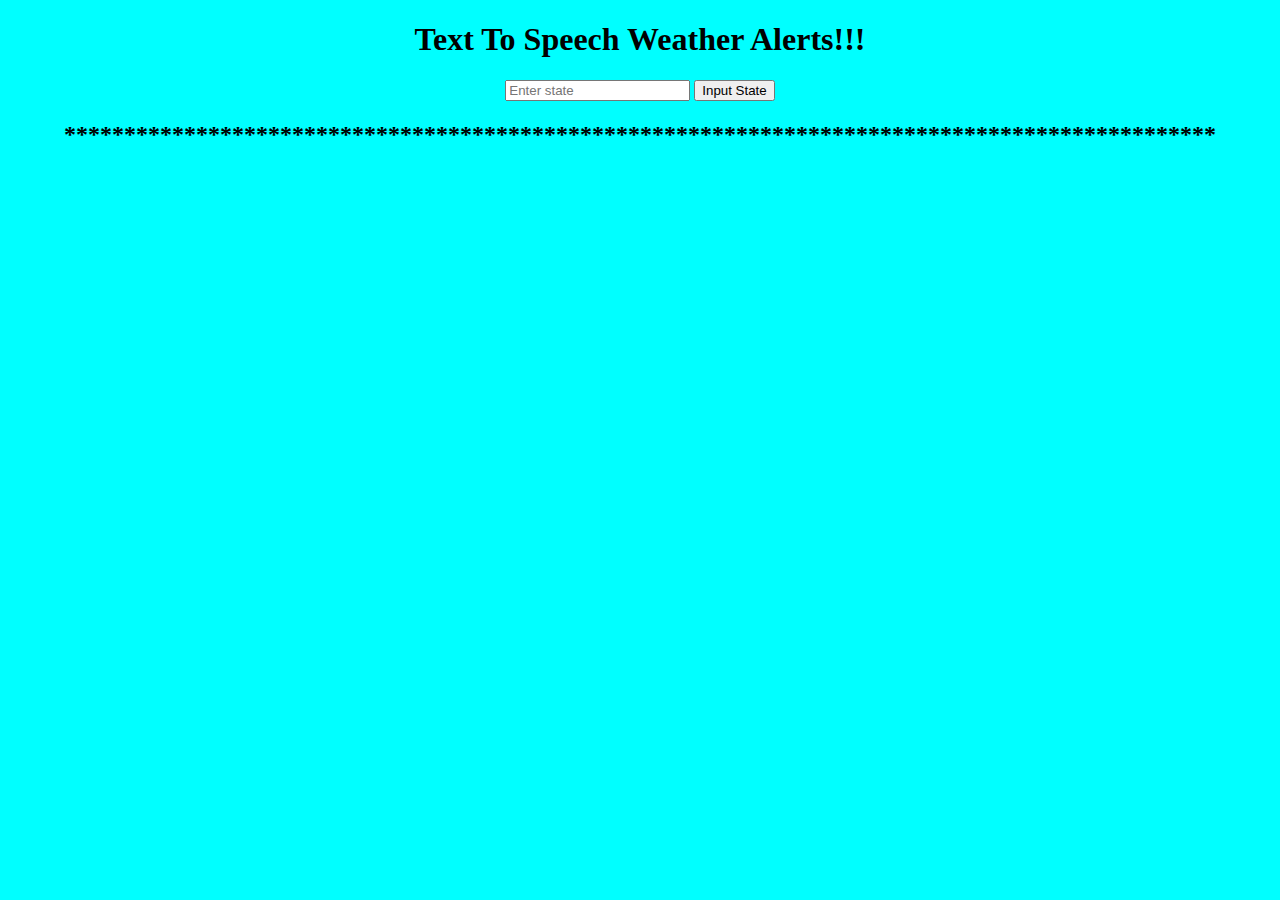
<file: static/alerts.html>
<!DOCTYPE html>
<html lang="en">
<head>
  <meta charset="UTF-8">
  <meta name="viewport" content="width=device-width, initial-scale=1.0">
  <link rel="icon" href="/static/clouds.jpg" type="image/x-icon"> 
  <title>Text To Speech Alerts</title>
  <link href="/static/styles.css" rel="stylesheet"/>
</head>
<body>
  <main>
    <h1>Text To Speech Weather Alerts!!!</h1>
    <div>
      <input type="text" name="state" id="query-state" placeholder="Enter state" />
      <input type="submit" value="Input State" onclick="callBackendAlerts();" />
    </div>
    <h2>************************************************************************************************</h2>
    <div id="spoken-text"></div>
  </main>
  <script src="/static/script.js"></script>
</body>
</html>
</file>
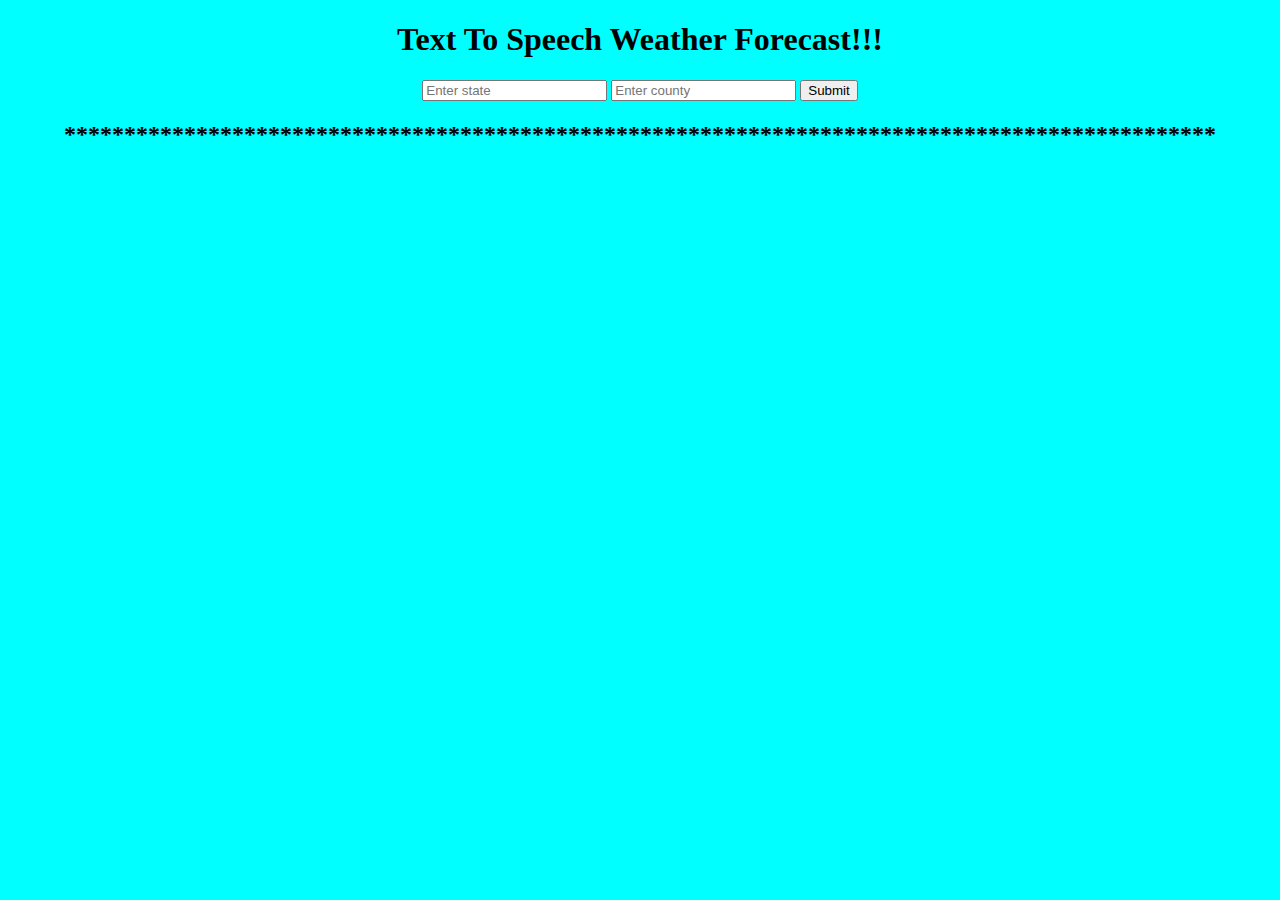
<file: static/forecast.html>
<!DOCTYPE html>
<html lang="en">
<head>
  <meta charset="UTF-8">
  <meta name="viewport" content="width=device-width, initial-scale=1.0">
  <link rel="icon" href="/static/clouds.jpg" type="image/x-icon"> 
  <title>Text To Speech Alerts</title>
  <link href="/static/styles.css" rel="stylesheet"/>
</head>
<body>
  <main>
    <h1>Text To Speech Weather Forecast!!!</h1>
    <div>
      <input type="text" name="state" id="query-state" placeholder="Enter state" />
      <input type="text" name="county" id="query-county" placeholder="Enter county" />
      <input type="submit" value="Submit" onclick="callBackendForecast();"/>
    </div>
    <h2>************************************************************************************************</h2>
    <div id="spoken-text"></div>
  </main>
  <script src="/static/script.js"></script>
</body>
</html>
</file>
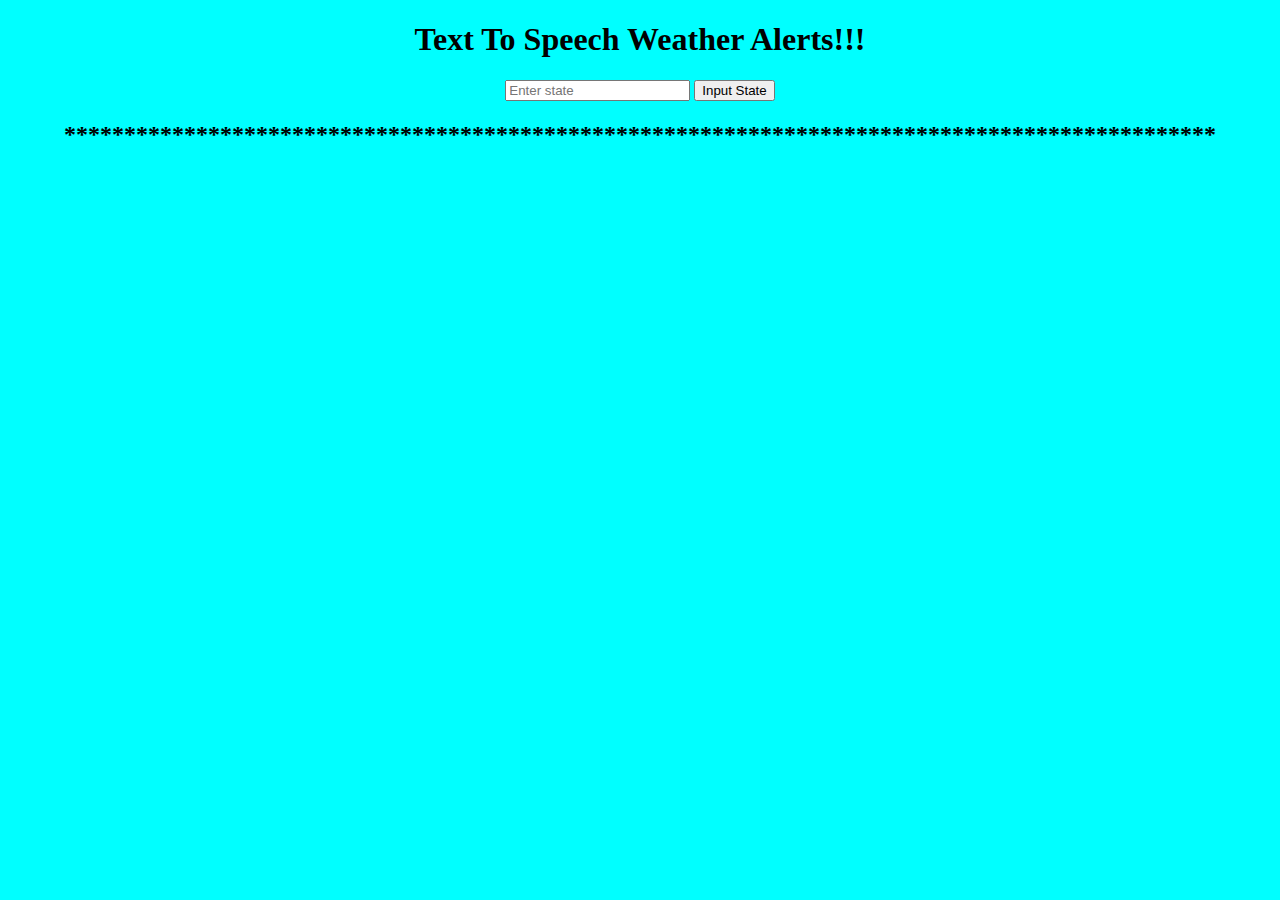
<file: static/tts.html>
<!DOCTYPE html>
<html lang="en">
<head>
  <meta charset="UTF-8">
  <meta name="viewport" content="width=device-width, initial-scale=1.0">
  <link rel="icon" href="/static/clouds.jpg" type="image/x-icon"> 
  <title>Text To Speech Alerts</title>
  <link href="/static/styles.css" rel="stylesheet"/>
</head>
<body>
  <main>
    <h1>Text To Speech Weather Alerts!!!</h1>
    <div>
      <input type="text" name="state" id="query-state" placeholder="Enter state" />
      <input type="submit" value="Input State" onclick="callBackend();" />
    </div>
    <h2>************************************************************************************************</h2>
    <div id="spoken-text"></div>
  </main>
  <script src="/static/script.js"></script>
</body>
</html>
</file>
<file: static/styles.css>
h1, h2, p, a, div, ul, li {
    text-align: center;
    animation: rainbow 5s infinite;
}

@keyframes rainbow {
    0% { color: red; }
    20% { color: orange; }
    40% { color: yellow; }
    60% { color: green; }
    80% { color: blue; }
    100% { color: purple; }
}

body {
    background-color: aqua;
    font-family: "Comic Sans MS", cursive;
}
</file>
